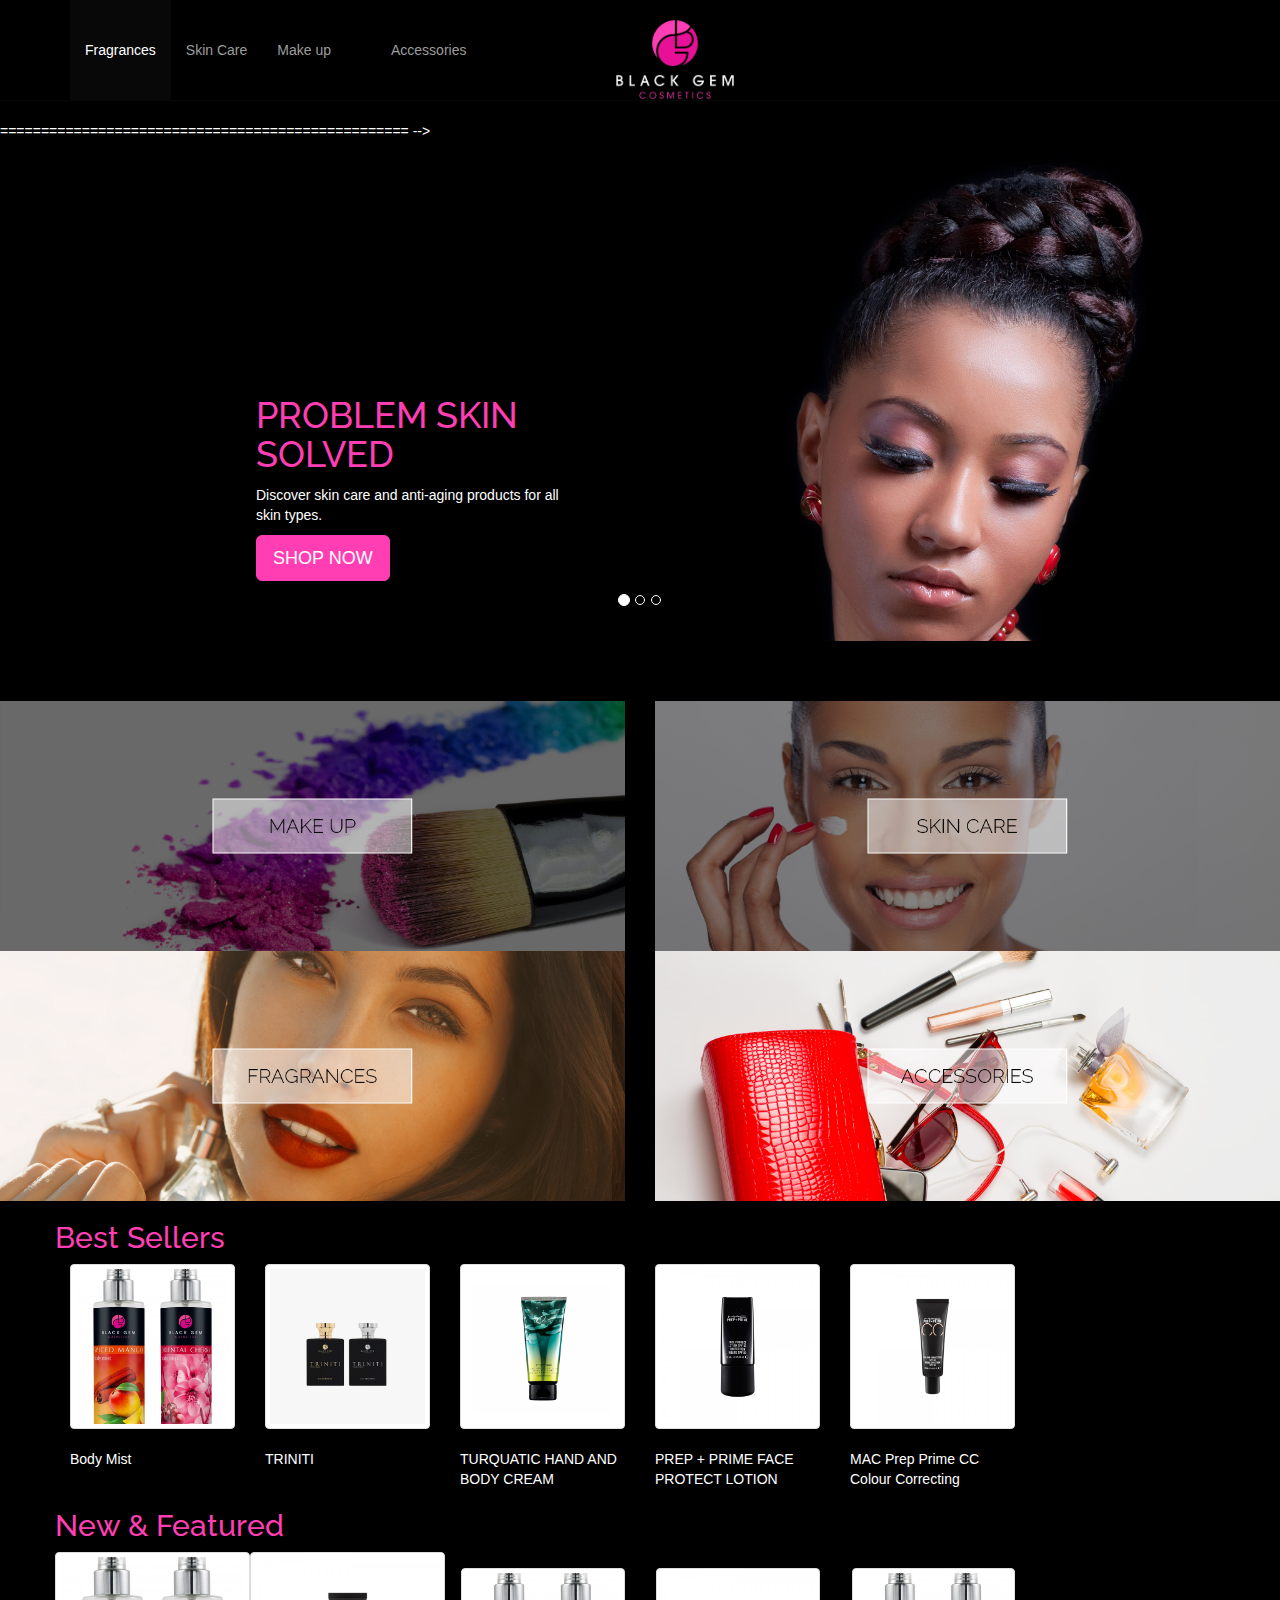
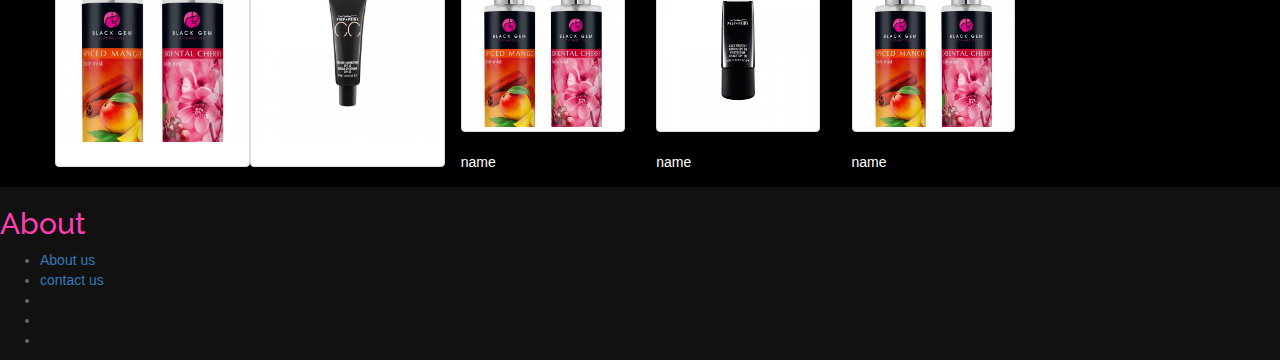
<file: index.html>
<!DOCTYPE html>
<html lang="en">
  <head>
    <meta charset="utf-8">
    <meta http-equiv="X-UA-Compatible" content="IE=edge">
    <meta name="viewport" content="width=device-width, initial-scale=1">
    <!-- The above 3 meta tags *must* come first in the head; any other head content must come *after* these tags -->
    <meta name="description" content="">
    <meta name="author" content="">
    <link rel="icon" href="http://blackgemcosmetics.com/wp-content/uploads/2015/06/BlackGem-Favicon.png">

    <title></title>
	<!-- font style -->
	  <link href='https://fonts.googleapis.com/css?family=Raleway:400,300,400italic,500' rel='stylesheet' type='text/css'>
    <!-- Bootstrap core CSS -->
    <link href="css/bootstrap.min.css" rel="stylesheet">

    <!-- IE10 viewport hack for Surface/desktop Windows 8 bug -->
    <link href="css/ie10-viewport-bug-workaround.css" rel="stylesheet">

    <!-- Custom styles for this template -->
    <link href="css/blackgem.css" rel="stylesheet">

    <!-- Just for debugging purposes. Don't actually copy these 2 lines! -->
    <!--[if lt IE 9]><script src="../../assets/js/ie8-responsive-file-warning.js"></script><![endif]-->
    <script src="js/ie10-viewport-bug-workaround.js"></script>

    <!-- HTML5 shim and Respond.js for IE8 support of HTML5 elements and media queries -->
    <!--[if lt IE 9]>
      <script src="https://oss.maxcdn.com/html5shiv/3.7.2/html5shiv.min.js"></script>
      <script src="https://oss.maxcdn.com/respond/1.4.2/respond.min.js"></script>
    <![endif]-->
  </head>

  <body>
	<header>
		<nav class="navbar navbar-inverse navbar-fixed-top">
		  <div class="container">
			<div class="navbar-header">
			  <button type="button" class="navbar-toggle collapsed" data-toggle="collapse" data-target="#navbar" aria-expanded="false" aria-controls="navbar">
				<span class="sr-only">Toggle navigation</span>
				<span class="icon-bar"></span>
				<span class="icon-bar"></span>
				<span class="icon-bar"></span>
			  </button>
			  <a class="navbar-brand" href="#"><img src="images/BlackGem-Logo_.png" width="140" height="70" class="img-responsive" alt="Black gem cosmetics logo" ></a>
			</div>
			<div id="navbar" class="collapse navbar-collapse">
			  <ul class="nav navbar-nav">
				<li class="active"><a href="#">Fragrances</a></li>
				<li><a href="#about">Skin Care</a></li><li>
				  <a href="#about">Make up</a></li>
				  <li><a href="#about"></a></li>
				<li><a href="#contact">Accessories</a></li>
			  </ul>
			</div><!--/.nav-collapse -->
		  </div>
		</nav>
	 </header><!-- end of the header and navigation -->	
	 
		<!-- carousel -->
      	 <!-- Carousel-->
    ================================================== -->
    <div id="myCarousel" class="carousel slide" data-ride="carousel">
      <!-- Indicators -->
      <ol class="carousel-indicators">
        <li data-target="#myCarousel" data-slide-to="0" class="active"></li>
        <li data-target="#myCarousel" data-slide-to="1"></li>
        <li data-target="#myCarousel" data-slide-to="2"></li>
      </ol>
      <div class="carousel-inner" role="listbox">
        <div class="item active">
          <img class="first-slide" src="images/carousel/black-gem-1-1.jpg" alt="First slide">
          <div class="container">
            <div class="carousel-caption">
              <h1>PROBLEM SKIN SOLVED</h1>
              <p>Discover skin care and anti-aging products for all skin types.</p>
              <p><a class="btn btn-lg btn-primary" href="#" role="button">SHOP NOW</a></p>
            </div>
          </div>
        </div>
        <div class="item">
          <img class="second-slide" src="images/carousel/Blackgem-Fragrance-Hero1.jpg" alt="Second slide">
         <!--<div class="container">-->
            <div class="carousel-caption">
              <h1>PERFUME &amp; COLOGNE</h1>
              <p>Conjure a mood, reflect your unique personality and welcome all who enter.</p>
              <p><a class="btn btn-lg btn-primary" href="#" role="button">SHOP NOW</a></p>
            </div>
        <!-- </div>-->
        </div>
        <div class="item">
          <img class="third-slide" src="images/carousel/Makeup-hero-Blackgem.jpg" alt="Third slide">
          <!--<div class="container">-->
            <div class="carousel-caption ">
              <h1>ALL YOUR BEAUTY NEEDS</h1>
              <p>Shop for makeup from all your favorite brands of beauty products.</p>
              <p><a class="btn btn-lg btn-primary" href="#" role="button">SHOP NOW</a></p>
            </div>
         <!-- </div>-->
        </div>
      </div>
     <!-- <a class="left carousel-control" href="#myCarousel" role="button" data-slide="prev">
        <span class="glyphicon glyphicon-chevron-left" aria-hidden="true"></span>
        <span class="sr-only">Previous</span>
      </a>
      <a class="right carousel-control" href="#myCarousel" role="button" data-slide="next">
        <span class="glyphicon glyphicon-chevron-right" aria-hidden="true"></span>
        <span class="sr-only">Next</span>
      </a>-->
    </div><!-- /.carousel --><!--end of the caroussel -->
	  
		<div class="row">
			<div class="col-sm-6 col-md-6 ">
				<img src="images/Blackgeb-Banners-make-up.jpg" class="img-responsive" alt="image of make up" >
			</div><!-- end of the left section -->
			<div class="col-sm-6 col-md-6">
				<img src="images/new-skin-care.jpg" class="img-responsive" alt="image of skin care" >
			</div><!--end of the right section -->
		<!--</div><!--end of the first row -->
	  	<!--<div class="row">-->
	  	<div class="col-sm-6 col-md-6">
			<img src="images/Fragrances.jpg" class="img-responsive" alt="image of fragrances ">
		</div>
		<div class="col-sm-6 col-md-6">
			<img src="images/Accessories.jpg" class="img-responsive" alt="image of accessories ">
		</div>	
	  </div><!-- end of the row 1 -->
	  
	 <!-- main content begins -->
    <div class="container">  
		<div class="row">
			<h2>Best Sellers</h2>
			<div class="col-md-2 ">
				<div class="thumbnail">	
					<img src="images/products/body_mist-600x600.jpg" alt="misti fragrance">
				</div><!--end of thumbnail-->	
			<div>Body Mist</div><!--item name-->
			</div>
			<div class="col-md-2">
				<div class="thumbnail">
					<img src="images/products/Triniti.jpg" alt="image of Trinit">
				</div>	
			<div>TRINITI</div><!--item name-->
			</div>
			<div class="col-md-2">
				<div class="thumbnail">
				<img src="images/products/BlackGem-Product-4.jpg" alt="TURQUATIC HAND AND BODY" >
				</div>	
			<div>TURQUATIC HAND AND BODY CREAM</div><!--item name-->
			</div>
			<div class="col-md-2" >
				<div class="thumbnail">
					<img src="images/products/BlackGem-Product-3-600x600.jpg" alt="Prep + prime face">
				</div>	
			<div>PREP + PRIME FACE PROTECT LOTION</div><!--item name-->
			</div>
			<div class="col-md-2">
			<div class="thumbnail">	
				<img src="images/products/BlackGem-Product-2-600x600.jpg" alt="Mac prep prime">
			</div>
			<div>MAC Prep Prime CC Colour Correcting</div><!--item name-->
			</div>
		</div><!-- best sellers -->
		<div class="row" > 
			<h2>New &amp; Featured</h2>
			<div class="col-md-2 thumbnail">
					<img src="images/products/body_mist-600x600.jpg"  class="img-responsive " alt="" >
					<div>name</div><!-- product name -->
				</div>
				<div class="col-md-2 thumbnail">
					<img src="images/products/BlackGem-Product-2-600x600.jpg"  class="img-responsive " alt="" >
					<div>name</div><!-- product name -->
				</div>
				<div class="col-md-2 item-box">
					<img src="images/products/body_mist-600x600.jpg"  class="img-responsive thumbnail" alt="" >
					<div>name</div><!-- product name -->
				</div>
				<div class="col-md-2 item-box">
					<img src="images/products/BlackGem-Product-3-600x600.jpg"  class="img-responsive thumbnail" alt="" >
					<div>name</div><!-- product name -->
				</div>
				<div class="col-md-2 item-box">
					<img src="images/products/body_mist-600x600.jpg"  class="img-responsive thumbnail" alt="" >
					<div>name</div><!-- product name -->
				</div>

		</div><!-- featured -->
    </div><!-- /.container -->
	 <!-- footer begins here  -->
	<footer class="row">
		<div>	
			<div class="col-md-4">
				<h2>About</h2>
				<ul>
					<li><a href="">About us</a></li>
					<li><a href="">contact us</a></li>
					<li><a href=""></a></li>
					<li><a href=""></a></li>
					<li><a href=""></a></li>
				</ul>
			</div>
			<div class="col-md-4"></div>
			<div class="col-md-4"></div>
		</div>		
	</footer>

    <!-- Bootstrap core JavaScript
    ================================================== -->
    <!-- Placed at the end of the document so the pages load faster -->
    <script src="https://ajax.googleapis.com/ajax/libs/jquery/1.11.3/jquery.min.js"></script>
    <script>window.jQuery || document.write('<script src="js/vendor/jquery.min.js"><\/script>')</script>
    <script src="js/bootstrap.min.js"></script>
    <!-- IE10 viewport hack for Surface/desktop Windows 8 bug -->
    <script src="js/ie10-viewport-bug-workaround.js"></script>
  </body>
</html>
</file>
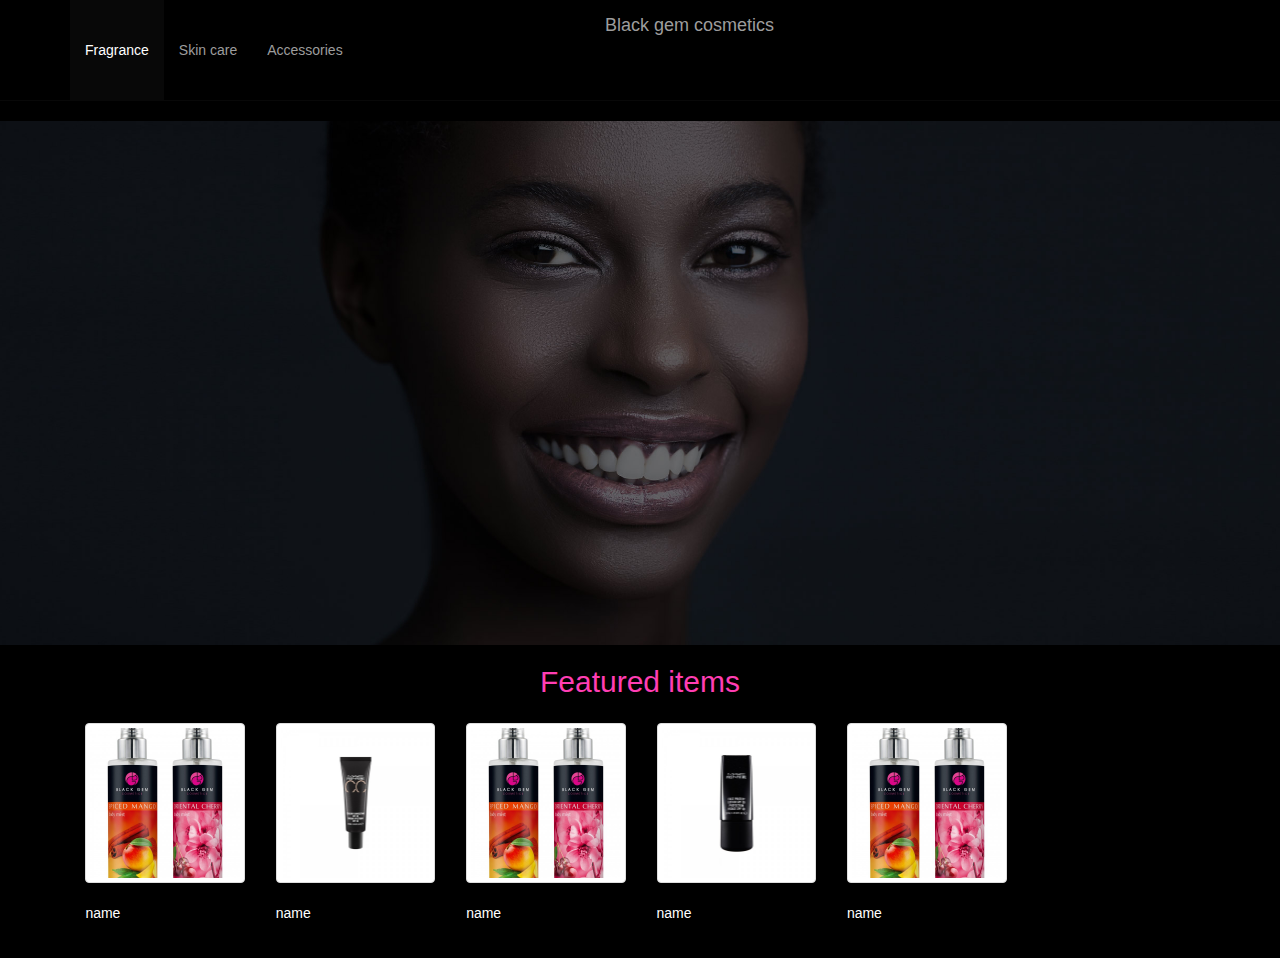
<file: items.html>
<!DOCTYPE html>
<html lang="en">
  <head>
    <meta charset="utf-8">
    <meta http-equiv="X-UA-Compatible" content="IE=edge">
    <meta name="viewport" content="width=device-width, initial-scale=1">
    <!-- The above 3 meta tags *must* come first in the head; any other head content must come *after* these tags -->
    <meta name="description" content="">
    <meta name="author" content="">
    <link rel="icon" href="http://blackgemcosmetics.com/wp-content/uploads/2015/06/BlackGem-Favicon.png">

    <title>Starter Template for Bootstrap</title>

    <!-- Bootstrap core CSS -->
    <link href="css/bootstrap.min.css" rel="stylesheet">

    <!-- IE10 viewport hack for Surface/desktop Windows 8 bug -->
    <link href="css/ie10-viewport-bug-workaround.css" rel="stylesheet">

    <!-- Custom styles for this template -->
    <link href="css/blackgem.css" rel="stylesheet">

    <!-- Just for debugging purposes. Don't actually copy these 2 lines! -->
    <!--[if lt IE 9]><script src="../../assets/js/ie8-responsive-file-warning.js"></script><![endif]-->
    <script src="js/ie10-viewport-bug-workaround.js"></script>

    <!-- HTML5 shim and Respond.js for IE8 support of HTML5 elements and media queries -->
    <!--[if lt IE 9]>
      <script src="https://oss.maxcdn.com/html5shiv/3.7.2/html5shiv.min.js"></script>
      <script src="https://oss.maxcdn.com/respond/1.4.2/respond.min.js"></script>
    <![endif]-->
  </head>

  <body>
	<header>
		<nav class="navbar navbar-inverse navbar-fixed-top">
		  <div class="container">
			<div class="navbar-header">
			  <button type="button" class="navbar-toggle collapsed" data-toggle="collapse" data-target="#navbar" aria-expanded="false" aria-controls="navbar">
				<span class="sr-only">Toggle navigation</span>
				<span class="icon-bar"></span>
				<span class="icon-bar"></span>
				<span class="icon-bar"></span>
			  </button>
			  <a class="navbar-brand" href="index.html">Black gem cosmetics</a>
			</div>
			<div id="navbar" class="collapse navbar-collapse">
			  <ul class="nav navbar-nav">
				<li class="active"><a href="#">Fragrance</a></li>
				<li><a href="#">Skin care</a></li>
				<li><a href="#">Accessories</a></li>
				  <li><a href="#"></a></li>
				  <li><a href="#"></a></li>
			  </ul>
			</div><!--/.nav-collapse -->
		  </div>
		</nav>
	 </header><!-- end of the header and navigation -->	
	 		
	 <!-- ,main content begins -->
	  <div class="row">
			<img src="images/products/page-images/Skin-care.jpg"  class="img-responsive" alt="skin care  image ">
		
		</div><!-- end of the upper row -->
    <div class="container"> 
		
		<div class="row">
			<div class="container">
				<h2 class="item-title">Featured items</h2>
				<div class="col-md-2 item-box">
					<img src="images/products/body_mist-600x600.jpg"  class="img-responsive thumbnail" alt="" >
					<div>name</div><!-- product name -->
				</div>
				<div class="col-md-2 item-box">
					<img src="images/products/BlackGem-Product-2-600x600.jpg"  class="img-responsive thumbnail" alt="" >
					<div>name</div><!-- product name -->
				</div>
				<div class="col-md-2 item-box">
					<img src="images/products/body_mist-600x600.jpg"  class="img-responsive thumbnail" alt="" >
					<div>name</div><!-- product name -->
				</div>
				<div class="col-md-2 item-box">
					<img src="images/products/BlackGem-Product-3-600x600.jpg"  class="img-responsive thumbnail" alt="" >
					<div>name</div><!-- product name -->
				</div>
				<div class="col-md-2 item-box">
					<img src="images/products/body_mist-600x600.jpg"  class="img-responsive thumbnail" alt="" >
					<div>name</div><!-- product name -->
				</div>

			</div>
		</div><!-- end of the upper row for the items  -->
		<div>
			<h2></h2>
		</div><!--end of the lower row -->
    </div><!-- /.container -->


    <!-- Bootstrap core JavaScript
    ================================================== -->
    <!-- Placed at the end of the document so the pages load faster -->
    <script src="https://ajax.googleapis.com/ajax/libs/jquery/1.11.3/jquery.min.js"></script>
    <script>window.jQuery || document.write('<script src="js/vendor/jquery.min.js"><\/script>')</script>
    <script src="js/bootstrap.min.js"></script>
    <!-- IE10 viewport hack for Surface/desktop Windows 8 bug -->
    <script src="js/ie10-viewport-bug-workaround.js"></script>
  </body>
</html>
</file>
<file: css/blackgem.css>
/* body and general styles 
-------------------------------------------------- */
body{
	/*background:#666666;*/
	background: #000;
	color: #fff;
}
h1, h2, h3, h4, h5, h6{
	color:#fff;
}
/* items styles 
-------------------------------------------------- */
.item-title{text-align: center;}
.item-box{ width:15%; border: 1px solid #fff;padding: .5%; border: 0;margin: .85%;}



.navbar {
    position: relative;
	/*min-height:10%;
	height: 23%;*/
	background: #000;
}
.navbar-brand {
    position: absolute;
    left: 50%;
    margin-left: -50px !important;  /* 50% of your logo width */
    display: block;
}
.navbar-toggle {
   margin: 23px 0; 
}

.navbar-nav, .navbar-nav li, .navbar-nav li a {
  height: 100px;
  line-height:100px;
}

.navbar-nav li a {
  padding-top: 0;
  padding-bottom:0;
}
.btn{
	background-color: #ff3eb3;
	border: 1px solid  #ff3eb3;
}



/* CUSTOMIZE THE CAROUSEL
-------------------------------------------------- */

/* Carousel base class */
.carousel {
 /* height: 500px;*/
  margin-bottom: 60px;
}
/* Since positioning the image, we need to help out the caption */
.carousel-caption {
  z-index: 10;
float:left;	
text-align: left;
width: 25%;
}
.carousel-caption h1, h2{
	color: #ff3eb3;
	font-family: 'Raleway', sans-serif;
	
}
/* Declare heights because of positioning of img element */
.carousel .item {
  height: 500px;
  background-color: #000;
}
.carousel-inner > .item > img {
  position: absolute;
  top: 0;
  left: 0;
  min-width: 100%;
/*  height: 500px;*/
	height: auto;
}
footer{
	background: #111111;
	color: #666666;
}
</file>
<file: css/ie10-viewport-bug-workaround.css>
/*!
 * IE10 viewport hack for Surface/desktop Windows 8 bug
 * Copyright 2014-2015 Twitter, Inc.
 * Licensed under MIT (https://github.com/twbs/bootstrap/blob/master/LICENSE)
 */

/*
 * See the Getting Started docs for more information:
 * http://getbootstrap.com/getting-started/#support-ie10-width
 */
@-webkit-viewport { width: device-width; }
@-moz-viewport    { width: device-width; }
@-ms-viewport     { width: device-width; }
@-o-viewport      { width: device-width; }
@viewport         { width: device-width; }
</file>
